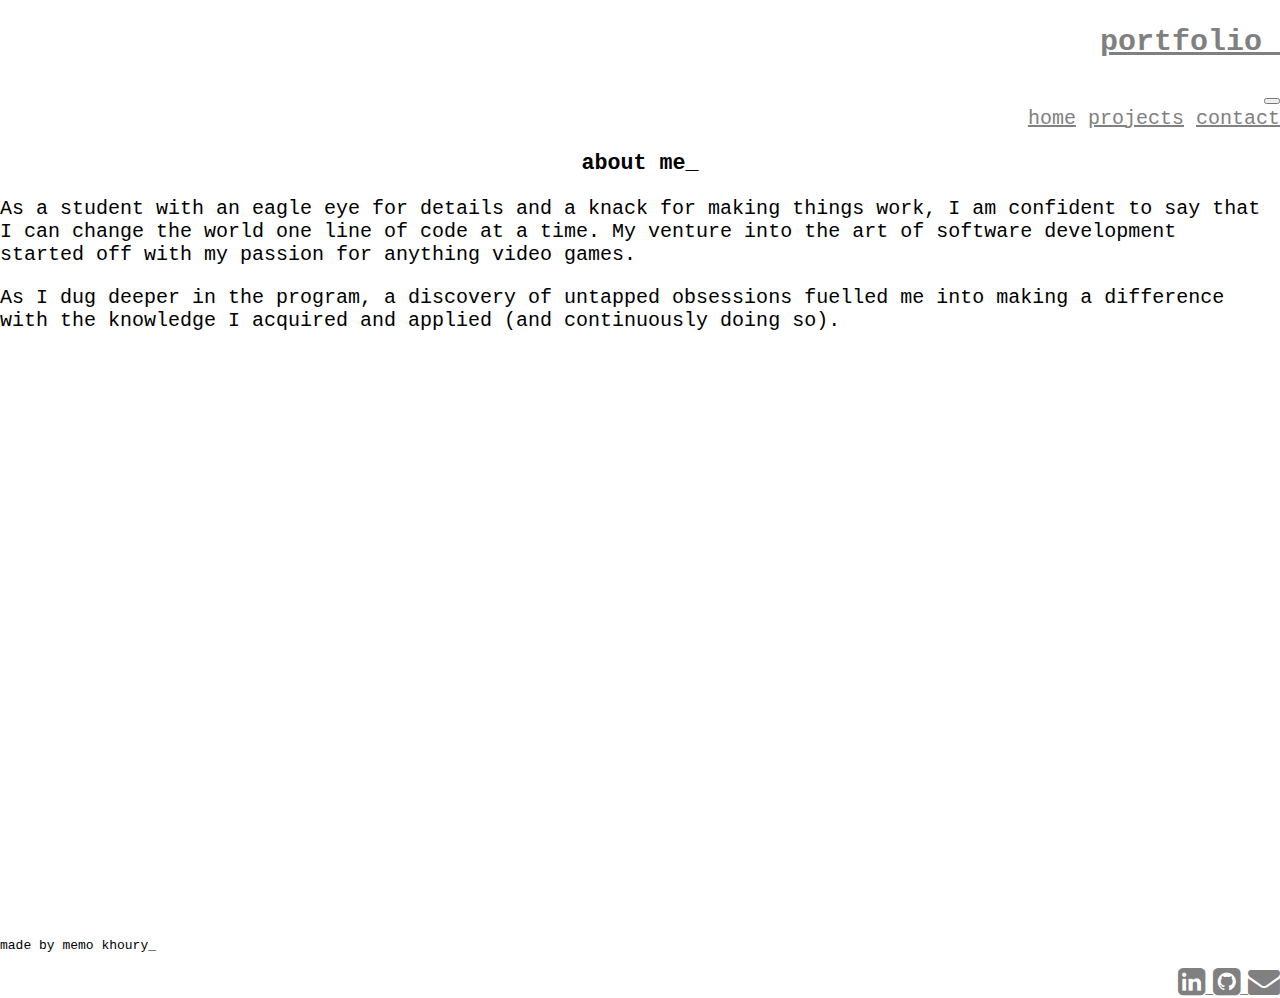
<file: index.html>
﻿<!doctype html>
<!--
   Code written by: Memo Khoury
   I used the Bootstrap framework to create the
   layout of this website! There is code that
   belongs to Bootstrap [1] and CSS Tricks [2]

   Footnote:
   [1]: https://getbootstrap.com/docs/4.0/components/navbar/
   [2]: https://css-tricks.com/couple-takes-sticky-footer/

   Last-modified: November 17th, 2017 @ 8:28 AM
   -->
<html lang="en">
   <head>
      <meta charset="utf-8">
      <title> home </title>
      <!-- All meta names -->
      <meta name="description" content="introduction of the man behind the portfolio">
      <meta name="author" content="memo khoury">
      <meta name="viewport" content="width=device-width, initial-scale=1.0, shrink-to-fit=no">
      <!-- BOOTSTRAP CSS -->
      <link rel="stylesheet" href="https://maxcdn.bootstrapcdn.com/bootstrap/4.0.0-beta.2/css/bootstrap.min.css" integrity="sha384-PsH8R72JQ3SOdhVi3uxftmaW6Vc51MKb0q5P2rRUpPvrszuE4W1povHYgTpBfshb" crossorigin="anonymous">
      <link rel="stylesheet" href="css/styles.css">
      <link href="https://maxcdn.bootstrapcdn.com/font-awesome/4.6.3/css/font-awesome.min.css" rel="stylesheet">
   </head>
   <body>
     <!--Body Start-->
     <!--Header and Nav bar container-->
      <div class="container-fluid wrapper">
         <div class="row">
            <div class="col-12 right mobile-text">
               <nav class="navbar navbar-expand-lg navbar-light bg-light">
                  <a class="navbar-brand" href="#">
                     <h2>portfolio_</h2>
                  </a>
                  <button class="navbar-toggler" type="button" data-toggle="collapse" data-target="#navbarNavAltMarkup" aria-controls="navbarNavAltMarkup" aria-expanded="false" aria-label="Toggle navigation">
                  <span class="navbar-toggler-icon"></span>
                  </button>
                  <div class="collapse navbar-collapse" id="navbarNavAltMarkup">
                     <div class="navbar-nav">
                        <a class="nav-item nav-link active" href="#">home<span class="sr-only">(current)</span></a>
                        <a class="nav-item nav-link" href="./html/projects.html"> projects</a>
                        <a class="nav-item nav-link" href="./html/contact.html">contact </a>
                     </div>
                  </div>
               </nav>
            </div>
         </div>
         <div class="row mt-3">
            <div class="col-12 center">
               <h1><small class="text-muted">about me_</small></h1>
            </div>
         </div>
         <div class="row top-spacing">
            <div class="col-lg-3 col-xs-3"></div>
            <div class="col-lg-6 col-xs-6 center">
               <p class="mobile-text left newspaper-margin-right">As a student with an eagle eye for details and a knack for making things work,
                  I am confident to say that I can change the world one line of code at a time.
                  My venture into the art of software development started off with my passion for anything video games.
               </p>
               <p class="mobile-text left margin-right">
                  As I dug deeper in the program,
                  a discovery of untapped obsessions fuelled me into making a difference with the knowledge I acquired and applied (and continuously doing so).
               </p>
            </div>
            <div class="col-lg-3 col-xs-3"></div>
         </div>
      </div>
      <!--FOOTER-->
      <footer id="footer">
         <div class="container">
            <div class="row">
               <div class="col-6">
                  <p class="left"> made by memo khoury_ </p>
               </div>
               <div class="col-6">
                  <p class="right">
                     <a href="https://www.linkedin.com/in/mkhoury93">
                     <i class="fa fa-linkedin-square fa-2x" aria-hidden="true"></i>
                     </a>
                     <a href="https://www.github.com/mkhoury93">
                     <i class="fa fa-github-square fa-2x" aria-hidden="true"></i>
                     </a>
                     <a href="mailto:majd.khoury93@gmail.com?Subject=Hello" target="_top">
                     <i class="fa fa-envelope fa-2x" aria-hidden="true"></i>
                     </a>
                  </p>
               </div>
            </div>
         </div>
      </footer>
      <script src="https://code.jquery.com/jquery-3.2.1.slim.min.js" integrity="sha384-KJ3o2DKtIkvYIK3UENzmM7KCkRr/rE9/Qpg6aAZGJwFDMVNA/GpGFF93hXpG5KkN" crossorigin="anonymous"></script>
      <script src="https://cdnjs.cloudflare.com/ajax/libs/popper.js/1.12.3/umd/popper.min.js" integrity="sha384-vFJXuSJphROIrBnz7yo7oB41mKfc8JzQZiCq4NCceLEaO4IHwicKwpJf9c9IpFgh" crossorigin="anonymous"></script>
      <script src="https://maxcdn.bootstrapcdn.com/bootstrap/4.0.0-beta.2/js/bootstrap.min.js" integrity="sha384-alpBpkh1PFOepccYVYDB4do5UnbKysX5WZXm3XxPqe5iKTfUKjNkCk9SaVuEZflJ" crossorigin="anonymous"></script>
   </body>
   <!--Body end-->
</html>
</file>
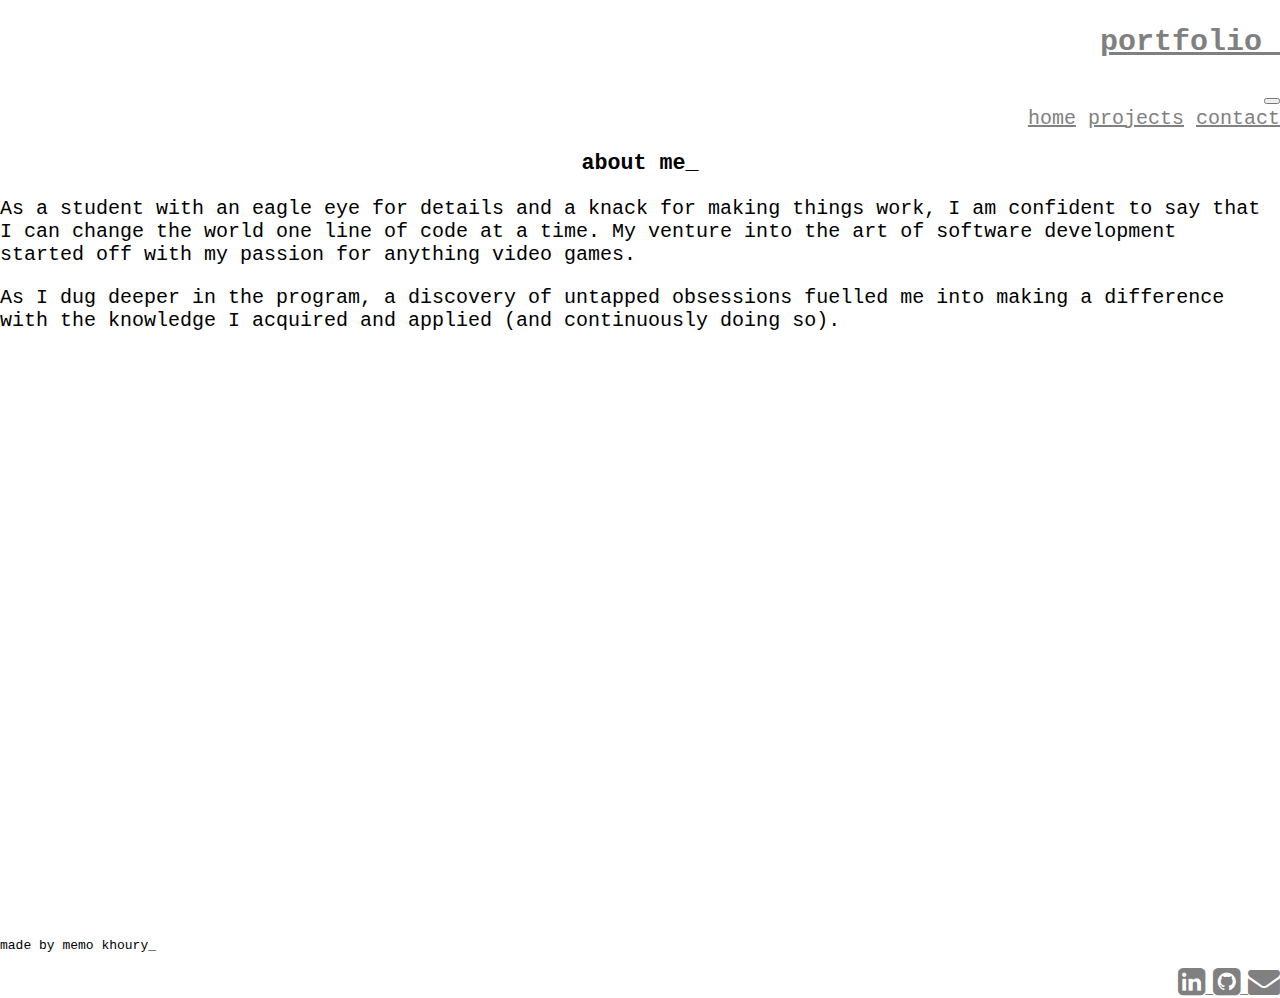
<file: home.html>
﻿<!doctype html>
<!--
   Code written by: Memo Khoury
   I used the Bootstrap framework to create the
   layout of this website! There is code that
   belongs to Bootstrap [1] and CSS Tricks [2]

   Footnote:
   [1]: https://getbootstrap.com/docs/4.0/components/navbar/
   [2]: https://css-tricks.com/couple-takes-sticky-footer/

   Last-modified: November 17th, 2017 @ 8:28 AM
   -->
<html lang="en">
   <head>
      <meta charset="utf-8">
      <title> home </title>
      <!-- All meta names -->
      <meta name="description" content="introduction of the man behind the portfolio">
      <meta name="author" content="memo khoury">
      <meta name="viewport" content="width=device-width, initial-scale=1.0, shrink-to-fit=no">
      <!-- BOOTSTRAP CSS -->
      <link rel="stylesheet" href="https://maxcdn.bootstrapcdn.com/bootstrap/4.0.0-beta.2/css/bootstrap.min.css" integrity="sha384-PsH8R72JQ3SOdhVi3uxftmaW6Vc51MKb0q5P2rRUpPvrszuE4W1povHYgTpBfshb" crossorigin="anonymous">
      <link rel="stylesheet" href="../css/styles.css">
      <link href="https://maxcdn.bootstrapcdn.com/font-awesome/4.6.3/css/font-awesome.min.css" rel="stylesheet">
   </head>
   <body>
     <!--Body Start-->
     <!--Header and Nav bar container-->
      <div class="container-fluid wrapper">
         <div class="row">
            <div class="col-12 right mobile-text">
               <nav class="navbar navbar-expand-lg navbar-light bg-light">
                  <a class="navbar-brand" href="#">
                     <h2>portfolio_</h2>
                  </a>
                  <button class="navbar-toggler" type="button" data-toggle="collapse" data-target="#navbarNavAltMarkup" aria-controls="navbarNavAltMarkup" aria-expanded="false" aria-label="Toggle navigation">
                  <span class="navbar-toggler-icon"></span>
                  </button>
                  <div class="collapse navbar-collapse" id="navbarNavAltMarkup">
                     <div class="navbar-nav">
                        <a class="nav-item nav-link active" href="#">home<span class="sr-only">(current)</span></a>
                        <a class="nav-item nav-link" href="./html/projects.html"> projects</a>
                        <a class="nav-item nav-link" href="./html/contact.html">contact </a>
                     </div>
                  </div>
               </nav>
            </div>
         </div>
         <div class="row mt-3">
            <div class="col-12 center">
               <h1><small class="text-muted">about me_</small></h1>
            </div>
         </div>
         <div class="row top-spacing">
            <div class="col-lg-3 col-xs-3"></div>
            <div class="col-lg-6 col-xs-6 center">
               <p class="mobile-text left newspaper-margin-right">As a student with an eagle eye for details and a knack for making things work,
                  I am confident to say that I can change the world one line of code at a time.
                  My venture into the art of software development started off with my passion for anything video games.
               </p>
               <p class="mobile-text left margin-right">
                  As I dug deeper in the program,
                  a discovery of untapped obsessions fuelled me into making a difference with the knowledge I acquired and applied (and continuously doing so).
               </p>
            </div>
            <div class="col-lg-3 col-xs-3"></div>
         </div>
      </div>
      <!--FOOTER-->
      <footer id="footer">
         <div class="container">
            <div class="row">
               <div class="col-6">
                  <p class="left"> made by memo khoury_ </p>
               </div>
               <div class="col-6">
                  <p class="right">
                     <a href="https://www.linkedin.com/in/mkhoury93">
                     <i class="fa fa-linkedin-square fa-2x" aria-hidden="true"></i>
                     </a>
                     <a href="https://www.github.com/mkhoury93">
                     <i class="fa fa-github-square fa-2x" aria-hidden="true"></i>
                     </a>
                     <a href="mailto:majd.khoury93@gmail.com?Subject=Hello" target="_top">
                     <i class="fa fa-envelope fa-2x" aria-hidden="true"></i>
                     </a>
                  </p>
               </div>
            </div>
         </div>
      </footer>
      <script src="https://code.jquery.com/jquery-3.2.1.slim.min.js" integrity="sha384-KJ3o2DKtIkvYIK3UENzmM7KCkRr/rE9/Qpg6aAZGJwFDMVNA/GpGFF93hXpG5KkN" crossorigin="anonymous"></script>
      <script src="https://cdnjs.cloudflare.com/ajax/libs/popper.js/1.12.3/umd/popper.min.js" integrity="sha384-vFJXuSJphROIrBnz7yo7oB41mKfc8JzQZiCq4NCceLEaO4IHwicKwpJf9c9IpFgh" crossorigin="anonymous"></script>
      <script src="https://maxcdn.bootstrapcdn.com/bootstrap/4.0.0-beta.2/js/bootstrap.min.js" integrity="sha384-alpBpkh1PFOepccYVYDB4do5UnbKysX5WZXm3XxPqe5iKTfUKjNkCk9SaVuEZflJ" crossorigin="anonymous"></script>
   </body>
   <!--Body end-->
</html>
</file>
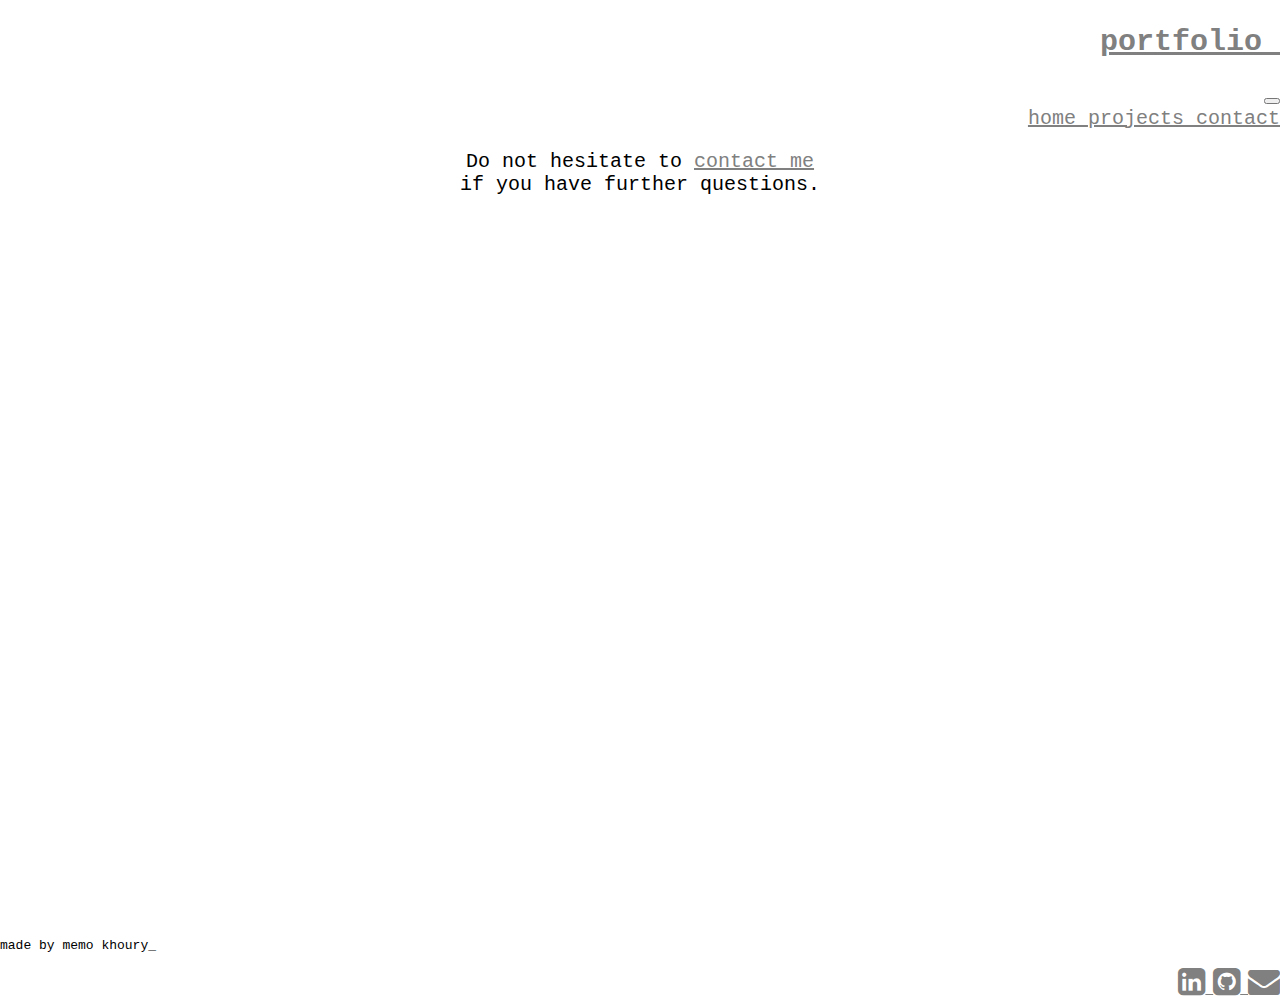
<file: html/contact.html>
<!doctype html>
<!--
   Code written by: Memo Khoury
   I used the Bootstrap framework to create the
   layout of this website! There is code that
   belongs to Bootstrap [1] and CSS Tricks [2]

   Footnote:
   [1]: https://getbootstrap.com/docs/4.0/components/navbar/
   [2]: https://css-tricks.com/couple-takes-sticky-footer/

   Last-modified: November 15th, 2017 @ 10:52 PM
   -->
<html lang="en">
   <head>
      <meta charset="utf-8">
      <title> contact </title>
      <!-- All meta names -->
      <meta name="description" content="contact information">
      <meta name="author" content="memo khoury">
      <meta name="viewport" content="width=device-width, initial-scale=1.0, shrink-to-fit=no">
      <!-- BOOTSTRAP CSS -->
      <link rel="stylesheet" href="https://maxcdn.bootstrapcdn.com/bootstrap/4.0.0-beta.2/css/bootstrap.min.css" integrity="sha384-PsH8R72JQ3SOdhVi3uxftmaW6Vc51MKb0q5P2rRUpPvrszuE4W1povHYgTpBfshb" crossorigin="anonymous">
      <link rel="stylesheet" type="text/css" href="../css/styles.css">
      <link href="https://maxcdn.bootstrapcdn.com/font-awesome/4.6.3/css/font-awesome.min.css" rel="stylesheet">
   </head>
   <!--Body Start-->
   <body>
      <div class="container-fluid wrapper">
         <div class="row">
            <div class="col-12 right mobile-text">
               <nav class="navbar navbar-expand-lg navbar-light bg-light">
                  <a class="navbar-brand" href="#">
                     <h2>portfolio_</h2>
                  </a>
                  <button class="navbar-toggler" type="button" data-toggle="collapse" data-target="#navbarNavAltMarkup" aria-controls="navbarNavAltMarkup" aria-expanded="false" aria-label="Toggle navigation">
                  <span class="navbar-toggler-icon"></span>
                  </button>
                  <div class="collapse navbar-collapse" id="navbarNavAltMarkup">
                     <div class="navbar-nav">
                        <a class="nav-item nav-link" href="../index.html">home <span class="sr-only">(current)</span></a>
                        <a class="nav-item nav-link" href="projects.html">projects </a>
                        <a class="nav-item nav-link active" href="#"> contact </a>
                     </div>
                  </div>
               </nav>
            </div>
         </div>
         <div class="row mt-5 ">
            <div class="col-lg-3 col-xs-3"></div>
            <div class="col-lg-6 col-xs-6 center">
               <p class="mobile-text">
                  Do not hesitate to <a href="mailto:majd.khoury93@gmail.com?Subject=Hello" target="_top">contact me</a> <br>
                  if you have further questions.
               </p>
               <div class="col-lg-3 col-xs-3"></div>
            </div>
         </div>
      </div>
      <footer id="footer">
         <div class="container">
            <div class="row">
               <div class="col-6">
                  <p class="left"> made by memo khoury_ </p>
               </div>
               <div class="col-6">
                  <p class="right">
                     <a href="https://www.linkedin.com/in/mkhoury93">
                     <i class="fa fa-linkedin-square fa-2x" aria-hidden="true"></i>
                     </a>
                     <a href="https://www.github.com/mkhoury93">
                     <i class="fa fa-github-square fa-2x" aria-hidden="true"></i>
                     </a>
                     <a href="mailto:majd.khoury93@gmail.com?Subject=Hello" target="_top">
                     <i class="fa fa-envelope fa-2x" aria-hidden="true"></i>
                     </a>
                  </p>
               </div>
            </div>
         </div>
      </footer>
      <script src="https://code.jquery.com/jquery-3.2.1.slim.min.js" integrity="sha384-KJ3o2DKtIkvYIK3UENzmM7KCkRr/rE9/Qpg6aAZGJwFDMVNA/GpGFF93hXpG5KkN" crossorigin="anonymous"></script>
      <script src="https://cdnjs.cloudflare.com/ajax/libs/popper.js/1.12.3/umd/popper.min.js" integrity="sha384-vFJXuSJphROIrBnz7yo7oB41mKfc8JzQZiCq4NCceLEaO4IHwicKwpJf9c9IpFgh" crossorigin="anonymous"></script>
      <script src="https://maxcdn.bootstrapcdn.com/bootstrap/4.0.0-beta.2/js/bootstrap.min.js" integrity="sha384-alpBpkh1PFOepccYVYDB4do5UnbKysX5WZXm3XxPqe5iKTfUKjNkCk9SaVuEZflJ" crossorigin="anonymous"></script>
   </body>
   <!--Body end-->
</html>
</file>
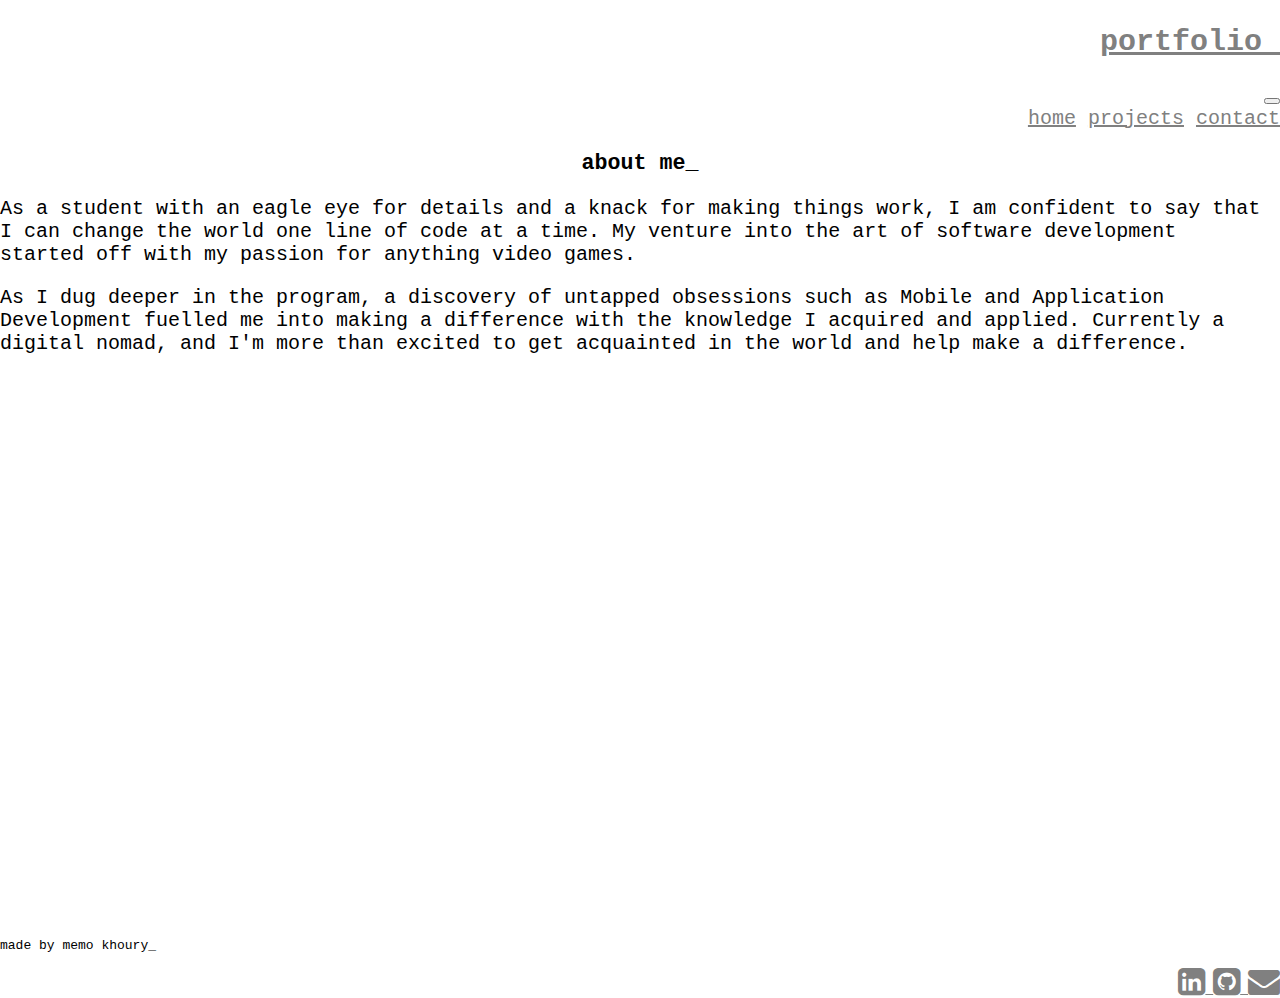
<file: html/home.html>
<!doctype html>
<!--
   Code written by: Memo Khoury
   I used the Bootstrap framework to create the
   layout of this website! There is code that
   belongs to Bootstrap [1] and CSS Tricks [2]

   Footnote:
   [1]: https://getbootstrap.com/docs/4.0/components/navbar/
   [2]: https://css-tricks.com/couple-takes-sticky-footer/

   Last-modified: November 17th, 2017 @ 8:28 AM
   -->
<html lang="en">
   <head>
      <meta charset="utf-8">
      <title> home </title>
      <!-- All meta names -->
      <meta name="description" content="introduction of the man behind the portfolio">
      <meta name="author" content="memo khoury">
      <meta name="viewport" content="width=device-width, initial-scale=1.0, shrink-to-fit=no">
      <!-- BOOTSTRAP CSS -->
      <link rel="stylesheet" href="https://maxcdn.bootstrapcdn.com/bootstrap/4.0.0-beta.2/css/bootstrap.min.css" integrity="sha384-PsH8R72JQ3SOdhVi3uxftmaW6Vc51MKb0q5P2rRUpPvrszuE4W1povHYgTpBfshb" crossorigin="anonymous">
      <link rel="stylesheet" href="../css/styles.css">
      <link href="https://maxcdn.bootstrapcdn.com/font-awesome/4.6.3/css/font-awesome.min.css" rel="stylesheet">
   </head>
   <body>
     <!--Body Start-->
     <!--Header and Nav bar container-->
      <div class="container-fluid wrapper">
         <div class="row">
            <div class="col-12 right mobile-text">
               <nav class="navbar navbar-expand-lg navbar-light bg-light">
                  <a class="navbar-brand" href="#">
                     <h2>portfolio_</h2>
                  </a>
                  <button class="navbar-toggler" type="button" data-toggle="collapse" data-target="#navbarNavAltMarkup" aria-controls="navbarNavAltMarkup" aria-expanded="false" aria-label="Toggle navigation">
                  <span class="navbar-toggler-icon"></span>
                  </button>
                  <div class="collapse navbar-collapse" id="navbarNavAltMarkup">
                     <div class="navbar-nav">
                        <a class="nav-item nav-link active" href="#">home<span class="sr-only">(current)</span></a>
                        <a class="nav-item nav-link" href="projects.html"> projects</a>
                        <a class="nav-item nav-link" href="contact.html">contact </a>
                     </div>
                  </div>
               </nav>
            </div>
         </div>
         <div class="row mt-3">
            <div class="col-12 center">
               <h1><small class="text-muted">about me_</small></h1>
            </div>
         </div>
         <div class="row top-spacing">
            <div class="col-lg-3 col-xs-3"></div>
            <div class="col-lg-6 col-xs-6 center">
               <p class="mobile-text left newspaper-margin-right">As a student with an eagle eye for details and a knack for making things work,
                  I am confident to say that I can change the world one line of code at a time.
                  My venture into the art of software development started off with my passion for anything video games.
               </p>
               <p class="mobile-text left margin-right">
                  As I dug deeper in the program,
                  a discovery of untapped obsessions such as Mobile and Application Development fuelled me into making a difference with the knowledge I acquired and applied.
                  Currently a digital nomad, and I'm more than excited to get acquainted in the world and help make a difference.
               </p>
            </div>
            <div class="col-lg-3 col-xs-3"></div>
         </div>
      </div>
      <!--FOOTER-->
      <footer id="footer">
         <div class="container">
            <div class="row">
               <div class="col-6">
                  <p class="left"> made by memo khoury_ </p>
               </div>
               <div class="col-6">
                  <p class="right">
                     <a href="https://www.linkedin.com/in/mkhoury93">
                     <i class="fa fa-linkedin-square fa-2x" aria-hidden="true"></i>
                     </a>
                     <a href="https://www.github.com/mkhoury93">
                     <i class="fa fa-github-square fa-2x" aria-hidden="true"></i>
                     </a>
                     <a href="mailto:majd.khoury93@gmail.com?Subject=Hello" target="_top">
                     <i class="fa fa-envelope fa-2x" aria-hidden="true"></i>
                     </a>
                  </p>
               </div>
            </div>
         </div>
      </footer>
      <script src="https://code.jquery.com/jquery-3.2.1.slim.min.js" integrity="sha384-KJ3o2DKtIkvYIK3UENzmM7KCkRr/rE9/Qpg6aAZGJwFDMVNA/GpGFF93hXpG5KkN" crossorigin="anonymous"></script>
      <script src="https://cdnjs.cloudflare.com/ajax/libs/popper.js/1.12.3/umd/popper.min.js" integrity="sha384-vFJXuSJphROIrBnz7yo7oB41mKfc8JzQZiCq4NCceLEaO4IHwicKwpJf9c9IpFgh" crossorigin="anonymous"></script>
      <script src="https://maxcdn.bootstrapcdn.com/bootstrap/4.0.0-beta.2/js/bootstrap.min.js" integrity="sha384-alpBpkh1PFOepccYVYDB4do5UnbKysX5WZXm3XxPqe5iKTfUKjNkCk9SaVuEZflJ" crossorigin="anonymous"></script>
   </body>
   <!--Body end-->
</html>
</file>
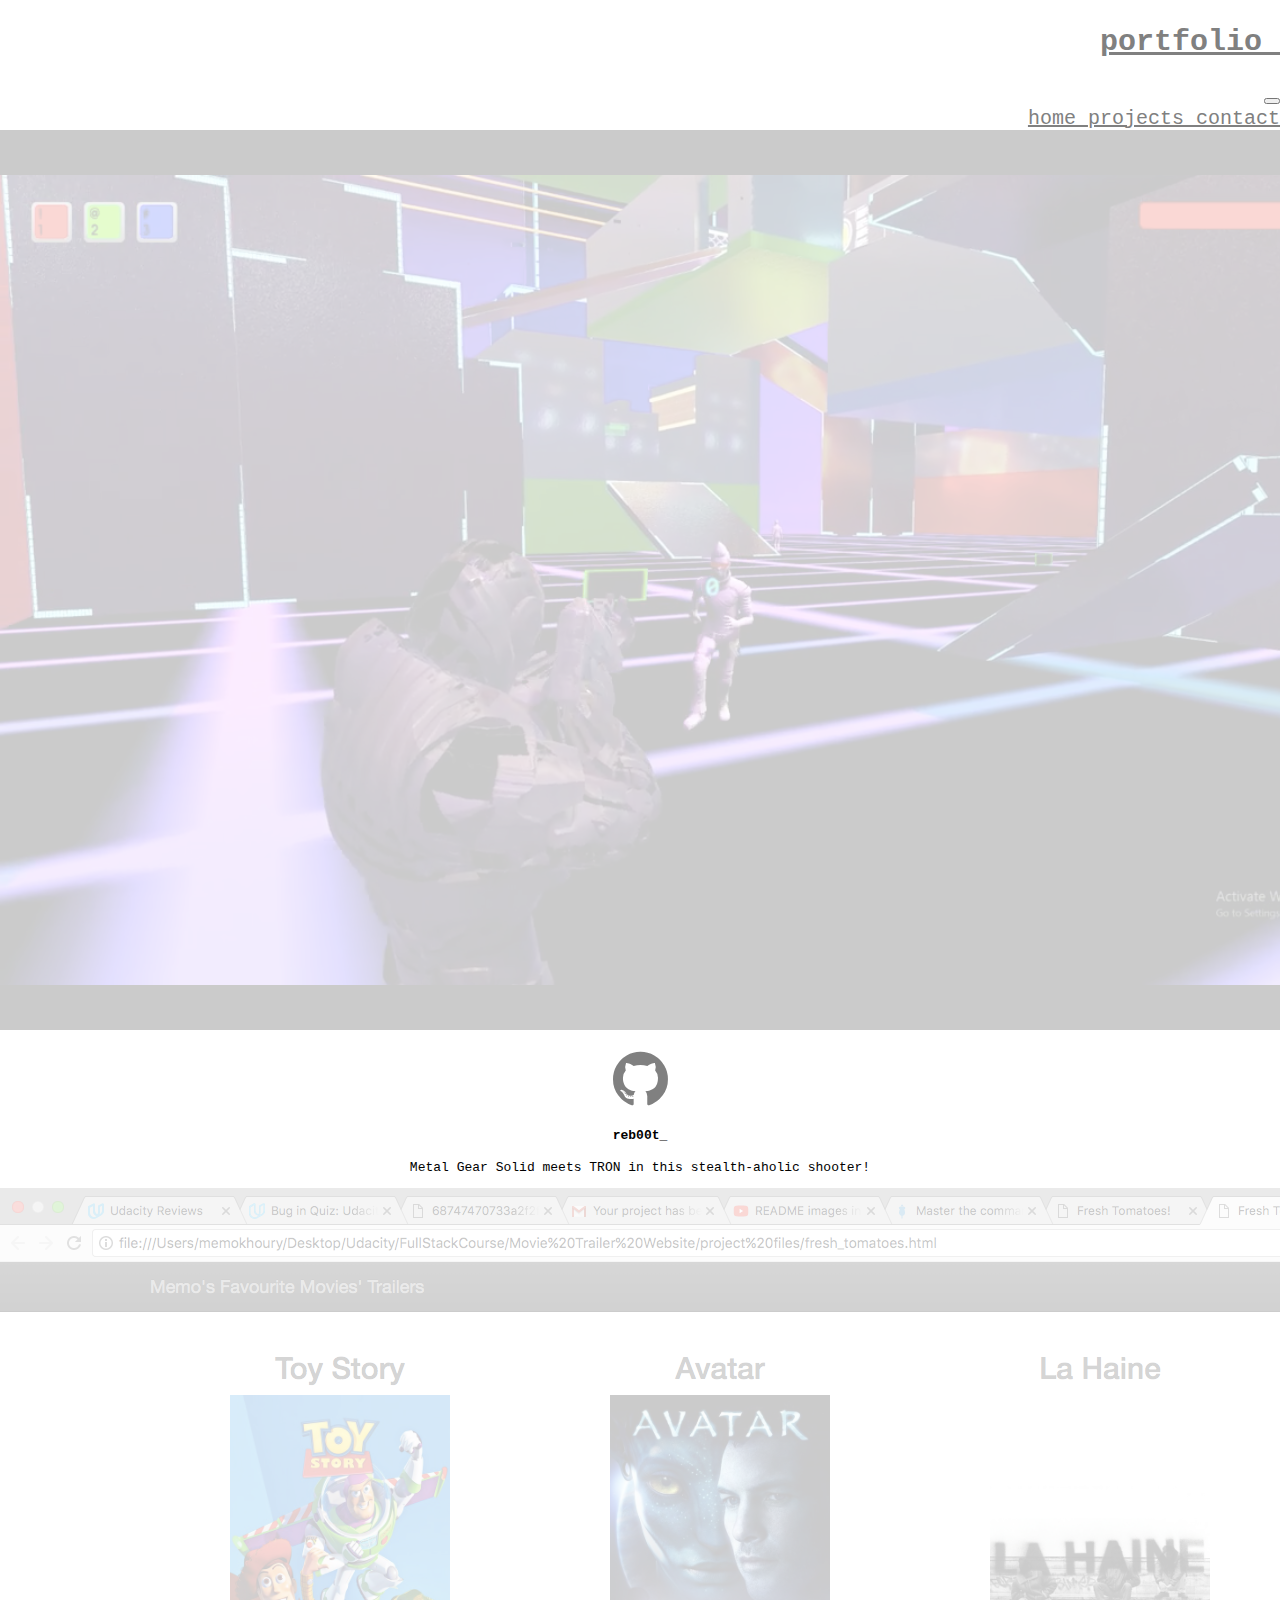
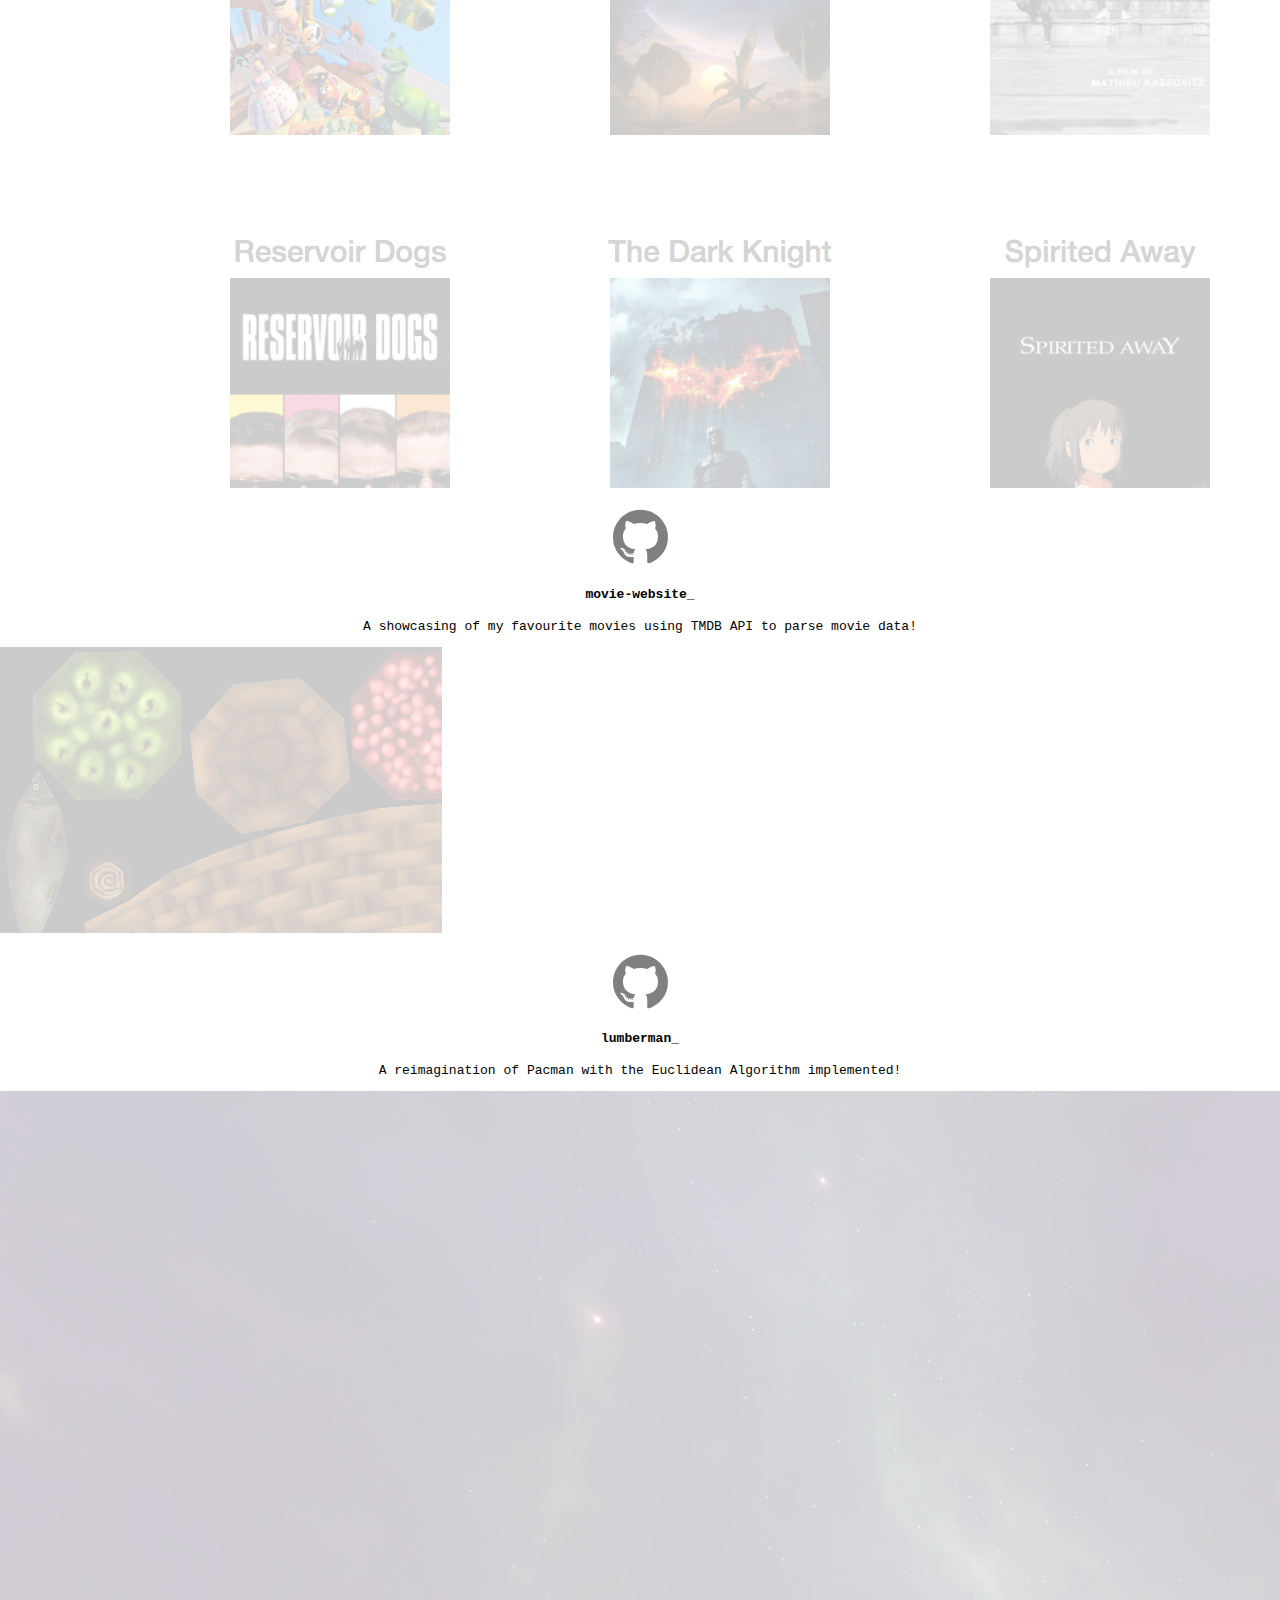
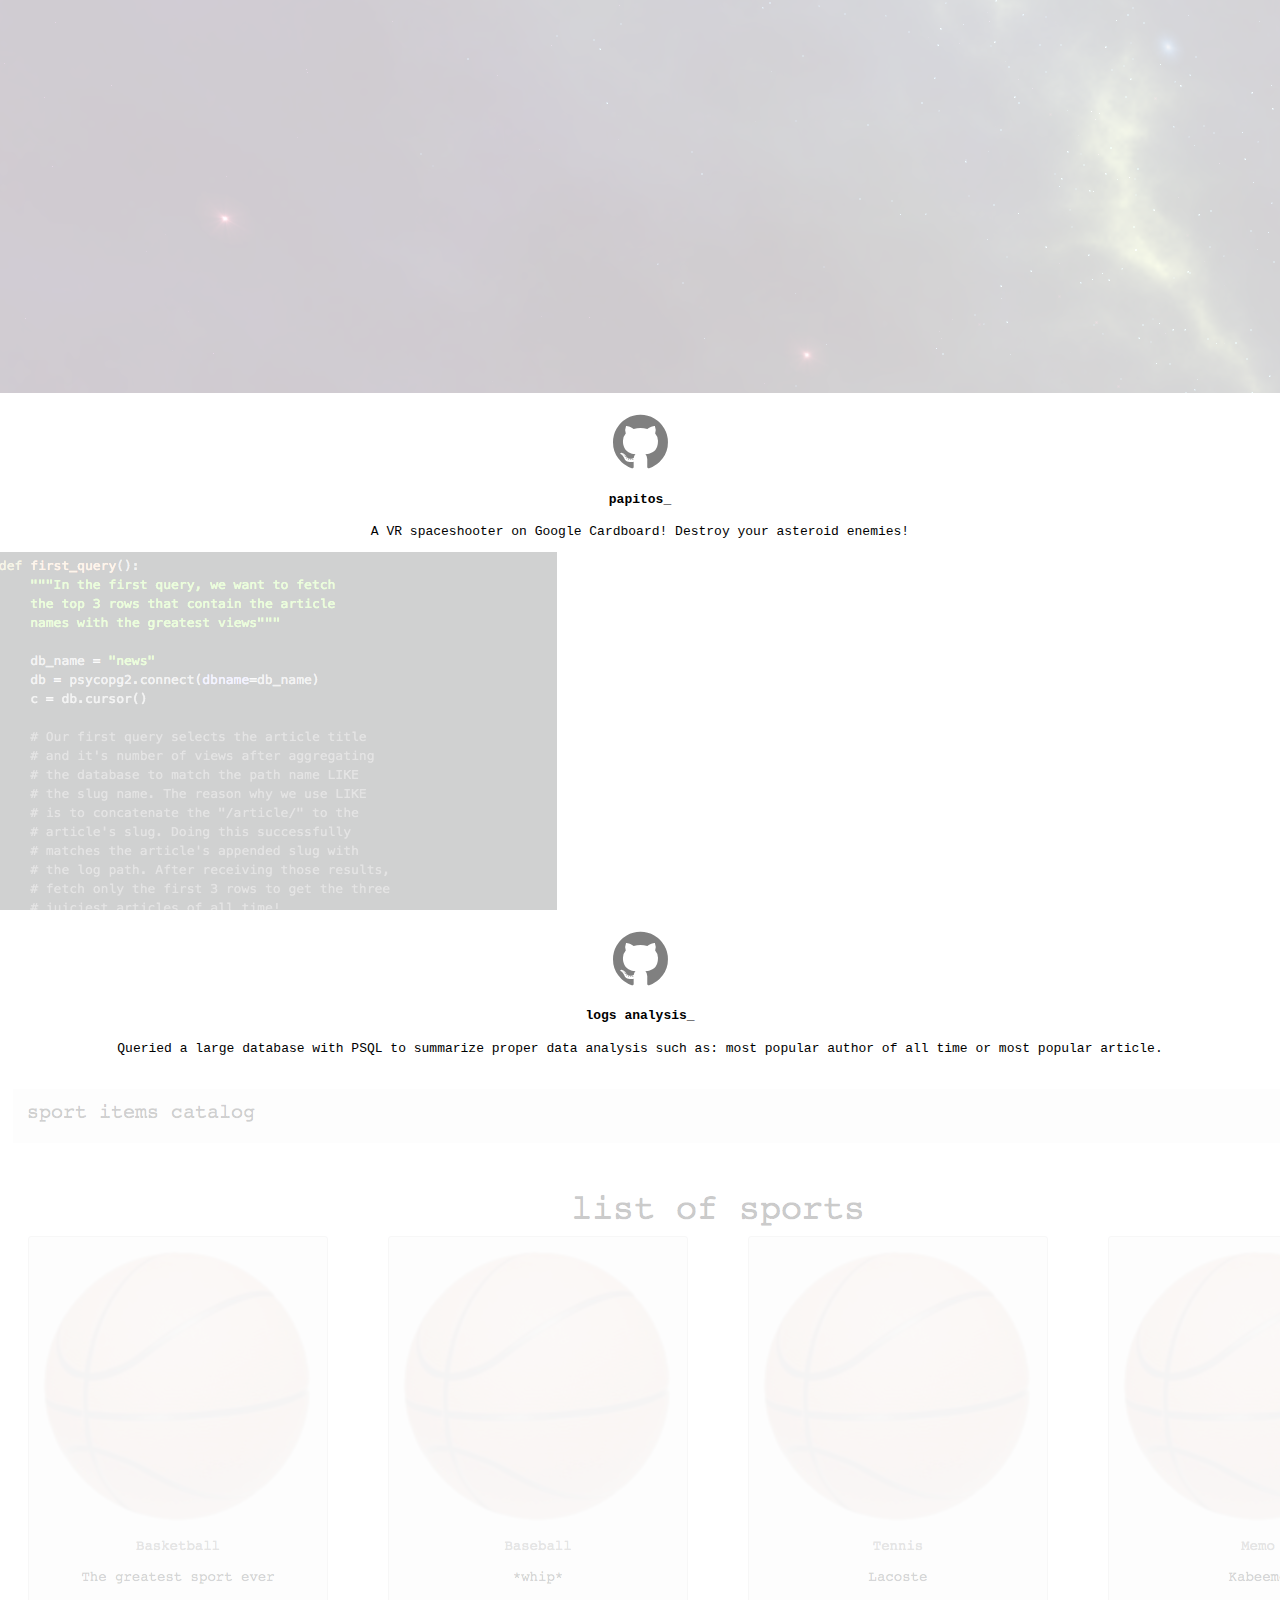
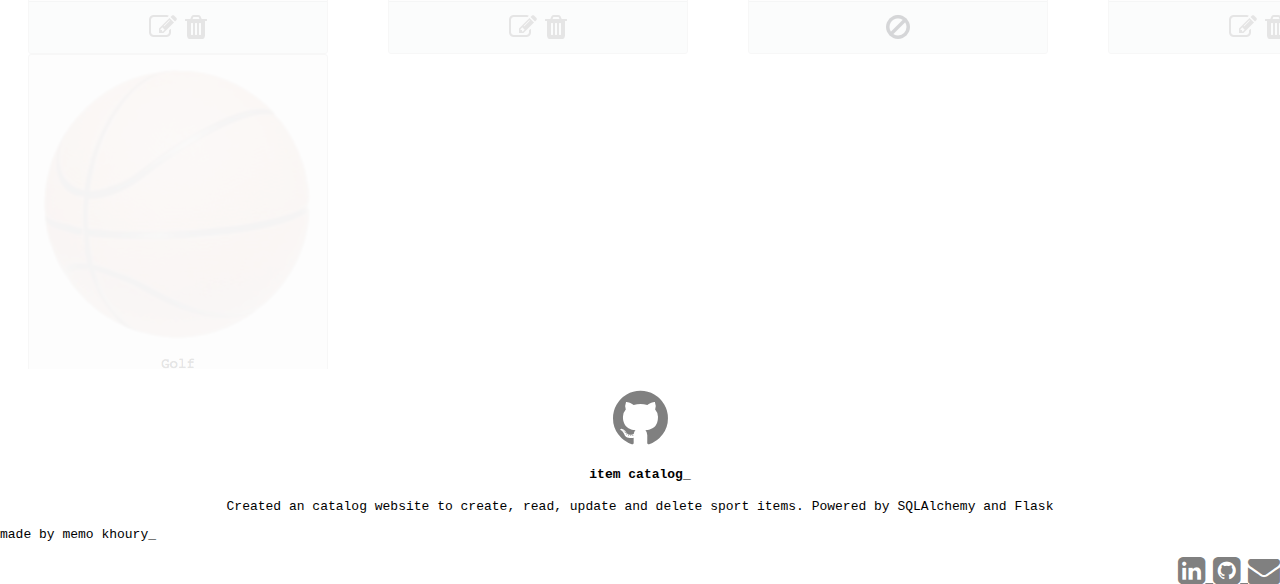
<file: html/projects.html>
﻿<!doctype html>
<!--
   Code written by: Memo Khoury
   I used the Bootstrap framework to create the
   layout of this website! There is code that
   belongs to Bootstrap [1] and CSS Tricks [2]

   Footnote:
   [1]: https://getbootstrap.com/docs/4.0/components/navbar/
   [2]: https://css-tricks.com/couple-takes-sticky-footer/

   Last-modified: November 15th, 2017 @ 10:52 PM
   -->
<html lang="en">
   <head>
      <meta charset="utf-8">
      <title> projects </title>
      <!-- All meta names -->
      <meta name="description" content="projects">
      <meta name="author" content="memo khoury">
      <meta name="viewport" content="width=device-width, initial-scale=1.0, shrink-to-fit=no">
      <!-- BOOTSTRAP CSS -->
      <link rel="stylesheet" href="https://maxcdn.bootstrapcdn.com/bootstrap/4.0.0-beta.2/css/bootstrap.min.css" integrity="sha384-PsH8R72JQ3SOdhVi3uxftmaW6Vc51MKb0q5P2rRUpPvrszuE4W1povHYgTpBfshb" crossorigin="anonymous">
      <link rel="stylesheet" type="text/css" href="../css/styles.css">
      <link href="https://maxcdn.bootstrapcdn.com/font-awesome/4.6.3/css/font-awesome.min.css" rel="stylesheet">
   </head>
   <!--Body Start-->
   <body>
      <!--Header start-->
      <div class="container-fluid wrapper">
         <div class="row">
            <div class="col-12 right mobile-text">
               <nav class="navbar navbar-expand-lg navbar-light bg-light right">
                  <a class="navbar-brand" href="#">
                     <h2>portfolio_</h2>
                  </a>
                  <button class="navbar-toggler" type="button" data-toggle="collapse" data-target="#navbarNavAltMarkup" aria-controls="navbarNavAltMarkup" aria-expanded="false" aria-label="Toggle navigation">
                  <span class="navbar-toggler-icon"></span>
                  </button>
                  <div class="collapse navbar-collapse" id="navbarNavAltMarkup">
                     <div class="navbar-nav">
                        <a class="nav-item nav-link" href="../index.html">home <span class="sr-only">(current)</span></a>
                        <a class="nav-item nav-link active" href="#">projects </a>
                        <a class="nav-item nav-link" href="contact.html"> contact </a>
                     </div>
                  </div>
               </nav>
            </div>
         </div>
         <div class="row mt-3">
            <div class="col-1">
            </div>
            <div class="col-md-5 col-lg-5 col-xs-9">
               <div class="card bg-light text-dark">
                  <img class="card-img" src="../images/reb00t.png" alt="Card image">
                  <div class="card-img-overlay">
                     <p class="card-text center"><a href="https://www.github.com/mkhoury93/reb00t"> <i class="fa fa-github fa-4x" aria-hidden="true"></i></a></p>
                     <h4 class="card-title center">reb00t_</h4>
                     <p class="card-text center"> Metal Gear Solid meets TRON in this stealth-aholic shooter! </p>
                  </div>
               </div>
            </div>
            <div class="col-md-5 col-lg-5 col-xs-9">
               <div class="card bg-light text-dark">
                  <img class="card-img" src="../images/movie-website.png" alt="Card image">
                  <div class="card-img-overlay">
                     <p class="card-text center"><a href="https://www.github.com/mkhoury93/MovieWebsite"> <i class="fa fa-github fa-4x" aria-hidden="true"></i></a></p>
                     <h4 class="card-title center">movie-website_</h4>
                     <p class="card-text center"> A showcasing of my favourite movies using TMDB API to parse movie data! </p>
                  </div>
               </div>
            </div>
         </div>
         <div class="row mt-3">
            <div class="col-1 col-xs-1">
            </div>
            <div class="col-md-5 col-lg-5 col-xs-9">
               <div class="card bg-light text-dark">
                  <img class="card-img" src="../images/basket.jpg" alt="Card image">
                  <div class="card-img-overlay">
                     <p class="card-text center"><a href="https://www.github.com/mkhoury93/Lumberman"> <i class="fa fa-github fa-4x" aria-hidden="true"></i></a></p>
                     <h4 class="card-title center">lumberman_</h4>
                     <p class="card-text center"> A reimagination of Pacman with the Euclidean Algorithm implemented! </p>
                  </div>
               </div>
            </div>
            <div class="col-md-5 col-lg-5 col-xs-9">
               <div class="card bg-light text-dark">
                  <img class="card-img" src="../images/nebula.png" alt="Card image">
                  <div class="card-img-overlay">
                     <p class="card-text center"><a href="https://github.com/Ihcenech/Papitos/"> <i class="fa fa-github fa-4x" aria-hidden="true"></i></a></p>
                     <h4 class="card-title center">papitos_</h4>
                     <p class="card-text center"> A VR spaceshooter on Google Cardboard! Destroy your asteroid enemies!</p>
                  </div>
               </div>
            </div>
         </div>
         <div class="row mt-3">
             <div class="col-1 col-xs-1">
             </div>
             <div class="col-md-5 col-lg-5 col-xs-9 ">
                 <div class="card bg-light text-dark">
                     <img class="card-img" src="../images/logs.png" alt="Card image">
                     <div class="card-img-overlay">
                         <p class="card-text center"><a href="https://www.github.com/mkhoury93/SQLQueryProject"> <i class="fa fa-github fa-4x" aria-hidden="true"></i></a></p>
                         <h4 class="card-title center">logs analysis_</h4>
                         <p class="card-text center"> Queried a large database with PSQL to summarize proper data analysis such as: most popular author of all time or most popular article.</p>
                     </div>
                 </div>
             </div>
             <div class="col-md-5 col-lg-5 col-xs-9 ">
                 <div class="card bg-light text-dark">
                     <img class="card-img" src="../images/item catalog.png" alt="Card image">
                     <div class="card-img-overlay">
                         <p class="card-text center"><a href="https://www.github.com/mkhoury93/item-catalog-project"> <i class="fa fa-github fa-4x" aria-hidden="true"></i></a></p>
                         <h4 class="card-title center">item catalog_</h4>
                         <p class="card-text center">Created an catalog website to create, read, update and delete sport items. Powered by SQLAlchemy and Flask</p>
                     </div>
                 </div>
             </div>
         </div>
      </div>
      <footer id="footer">
         <div class="container">
            <div class="row">
               <div class="col-6">
                  <p class="left"> made by memo khoury_ </p>
               </div>
               <div class="col-6">
                  <p class="right">
                     <a href="https://www.linkedin.com/in/mkhoury93">
                     <i class="fa fa-linkedin-square fa-2x" aria-hidden="true"></i>
                     </a>
                     <a href="https://www.github.com/mkhoury93">
                     <i class="fa fa-github-square fa-2x" aria-hidden="true"></i>
                     </a>
                     <a href="mailto:majd.khoury93@gmail.com?Subject=Hello" target="_top">
                     <i class="fa fa-envelope fa-2x" aria-hidden="true"></i>
                     </a>
                  </p>
               </div>
            </div>
         </div>
      </footer>
      <script src="https://code.jquery.com/jquery-3.2.1.slim.min.js" integrity="sha384-KJ3o2DKtIkvYIK3UENzmM7KCkRr/rE9/Qpg6aAZGJwFDMVNA/GpGFF93hXpG5KkN" crossorigin="anonymous"></script>
      <script src="https://cdnjs.cloudflare.com/ajax/libs/popper.js/1.12.3/umd/popper.min.js" integrity="sha384-vFJXuSJphROIrBnz7yo7oB41mKfc8JzQZiCq4NCceLEaO4IHwicKwpJf9c9IpFgh" crossorigin="anonymous"></script>
      <script src="https://maxcdn.bootstrapcdn.com/bootstrap/4.0.0-beta.2/js/bootstrap.min.js" integrity="sha384-alpBpkh1PFOepccYVYDB4do5UnbKysX5WZXm3XxPqe5iKTfUKjNkCk9SaVuEZflJ" crossorigin="anonymous"></script>
   </body>
   <!--Body end-->
</html>
</file>
<file: css/styles.css>
/*
    Code written by: Memo Khoury
    withthe media query from a good
    fellow @ Stack Overflow, and the
    footer is from CSS styles[1] as well!

    Footnote:
    [1]: https://css-tricks.com/couple-takes-sticky-footer/

    Last modified: November 15th, 2017 @ 10:58 PM
*/

* {
    font-family: monospace;
}
html,
body {
    height: 100%;
    margin: 0;
}
.container {
    min-height: 100%;
    margin-bottom: -50px;
}
.header {
    font-size: 35px;
}
.mobile-text {
    font-size: 20px;
}
.small-text {
    font-size: 10px;
}
a {
    color: gray;
}
a:hover {
    color: black;
}
.center {
    text-align: center;
}
.newspaper-margin-left {
    margin-left: 17.5px;
}
.newspaper-margin-right {
    margin-right: 17.5px;
}
.newspaper-text-size {
    font-size: 15px;
}
.right {
    text-align: right;
}
.left {
    text-align: left;
}
.nav {
    text-align: center;
}
.fa {
    font-family: "FontAwesome";
}
.max-width {
    width: 100%;
}
.wrapper {
    min-height: 100%;
}
.footer,
.push {
    height: 60px;
    bottom: 0;
    position: absolute;
}
img {
    opacity: 0.2;
}
img:hover {
    opacity: 1.0;
}
</file>
